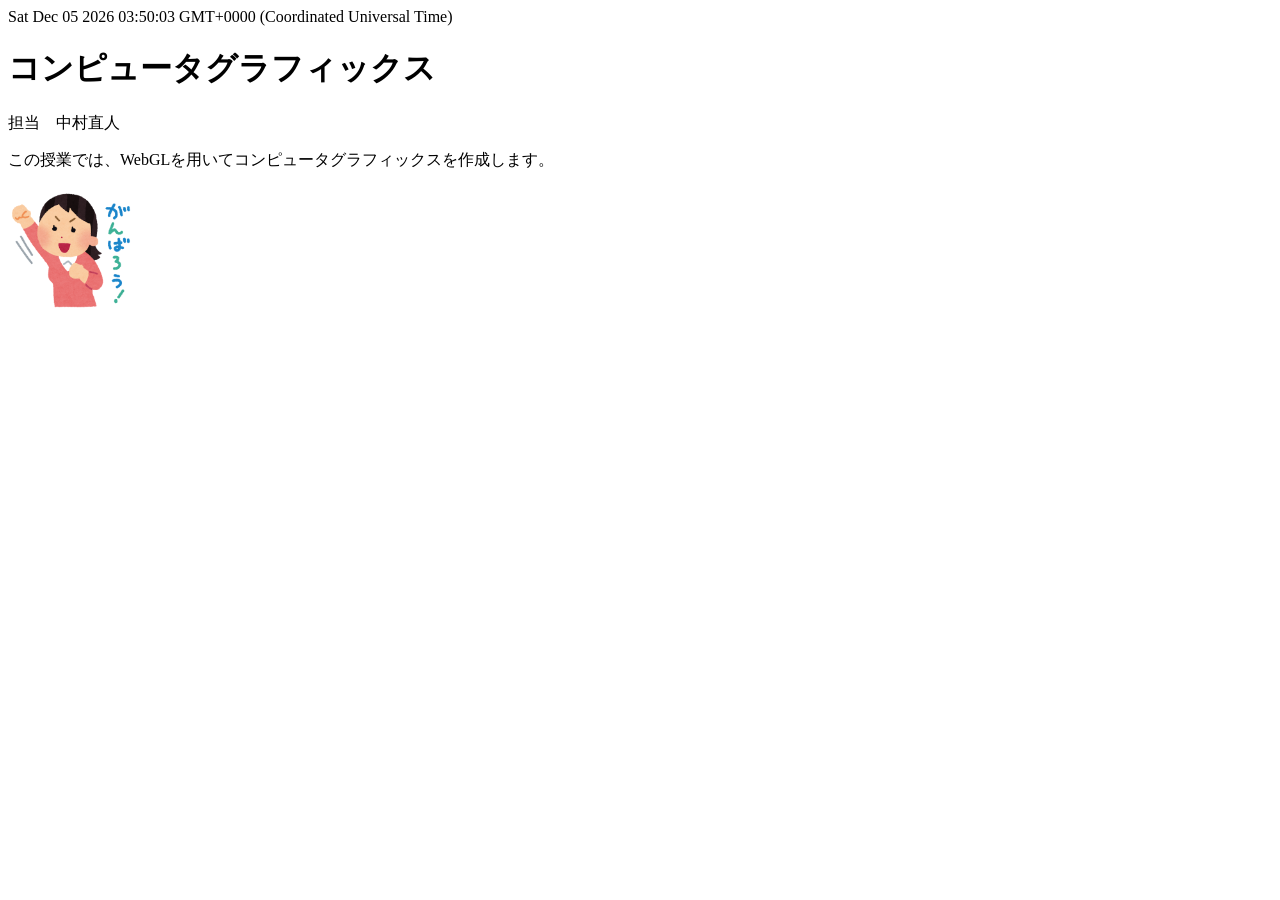
<file: index.html>
<!doctype html>
<HTML>

<HEAD>
	<meta charset="UTF-8">
	<title>JavaScriptの基礎</title>
</HEAD>

<BODY>
    <script type="text/javascript">
        today = new Date();
        document.write(today);
        document.write("<h1>コンピュータグラフィックス</h1>");
        document.write("<p>担当　中村直人</p>");
        document.write("<p>この授業では、WebGLを用いてコンピュータグラフィックスを作成します。</p>");
    
        var image = new Image(128,128); //image オブジェクトの作成
        image.src = "ganba.png"; //imageのソースの指定
        document.body.appendChild(image); //imageをDOM要素に組み込む
    </script>

</BODY>

</HTML>
</file>
